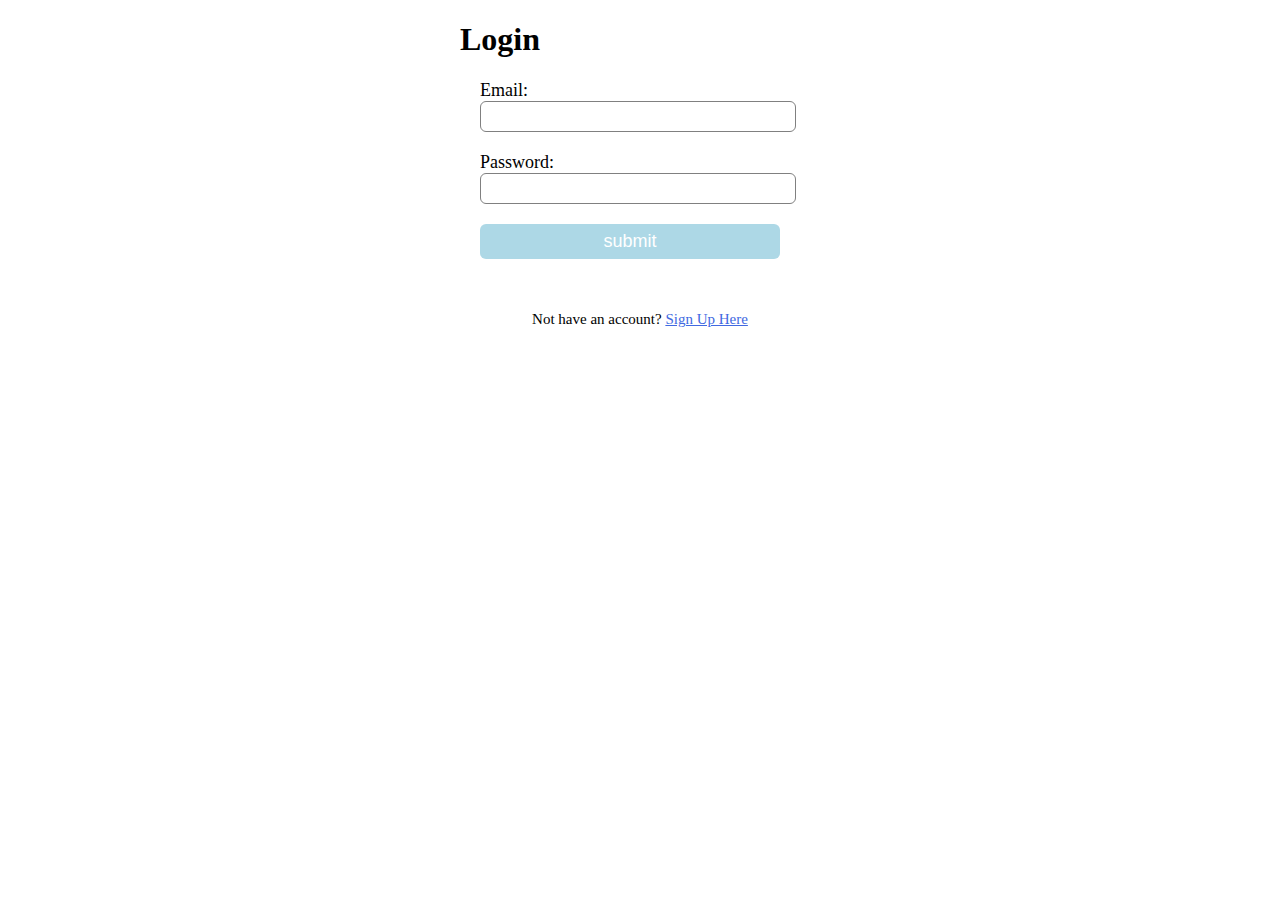
<file: login.html>
<!DOCTYPE html>
<html lang="en">
<head>
    <link rel="stylesheet" href="style.css">
   <link href="https://fonts.googleapis.com/css2?family=Roboto:wght@300&display=swap"
      rel="stylesheet">
   
</head>
<body>
    <div class="login-box">
        <h1>Login</h1>
        <form>
            <label>Email:</label>
            <input type="email"  placeholder =""/>
             <label>Password:</label>
           <input type="password" placeholder =""/> 
            <input type="button" value="submit">  

        </form>
    </div>
    <p class= "para-2" >Not have an account? <a href="sign up.html">Sign Up Here</a></p>
</body>
</html>
</file>
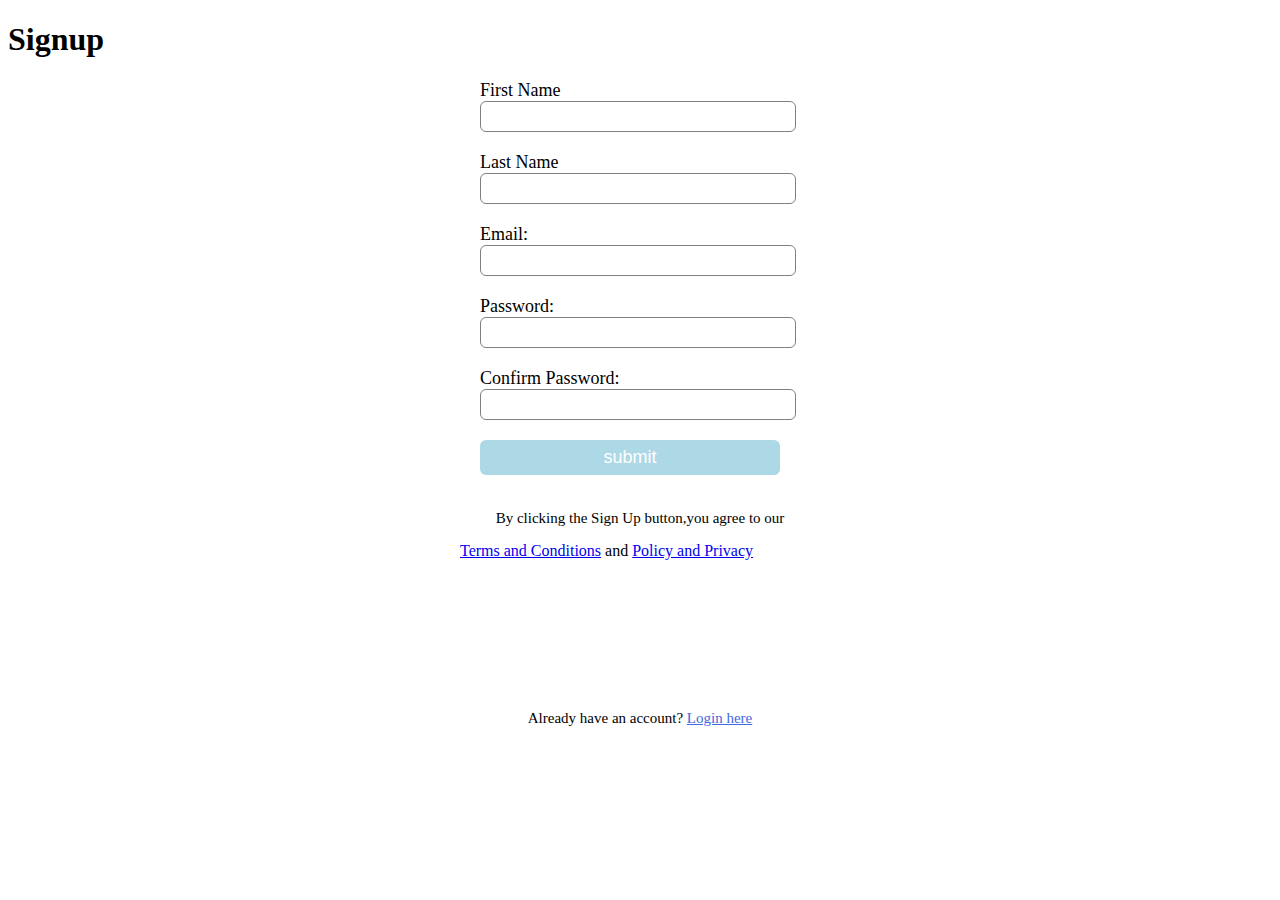
<file: sign up.html>
<!DOCTYPE html>
  <html lang="en">
  <head>
    <title>Signup</title>
   <link rel="stylesheet" href="style.css">
   <link href="https://fonts.googleapis.com/css2?family=Roboto:wght@300&display=swap"
      rel="stylesheet">
  </head>
  <body>     
    <h1>Signup</h1>  
    <div class="signup-box">
    <form>
<label>First Name</label>
<input type="text" placeholder="">
<label>Last Name</label>
<input type="text" placeholder="">
 <label>Email:</label>
 <input type="email"  placeholder =""/>
  <label>Password:</label>
<input type="password" placeholder =""/> 
 <label>Confirm Password:</label>
 <input type="password" placeholder=""/>
 <input type="button" value="submit">  
</form>
<p>By clicking the Sign Up button,you agree to our </p>
<a href="#">Terms and Conditions</a> and <a href="#">Policy and Privacy</a>
</div>
<p class="para-2">Already have an account? <a href="login.html">Login here</a></p>
</body>
  </html>
</file>
<file: style.css>
body{

background-color:#FFFFFF
font-family: "Oxygen-Regular",Sans-serif;

}
.signup-box{
width: 360px;
height: 620px;
margin: auto;
background-color: #FFFFFF;
border-radius: 3px;
}

.login-box{
width: 360px;
height: 280px;
margin: auto;
border-radius: 3px;
background-color: #ffffff;
}

h1~{
text-align: center;
padding-top: 20px;

}


h4{
text-align: center;
}

form{
width: 300px;
margin-left: 20px; 
}

form label{
display:flex;
margin-top: 20px;
    font-size: 18px;
}

form input{
width: 100%;
padding: 7px;
border:none;
border: 1px solid gray;
border-radius: 6px;
outline: none;
}

input[type="button"]{
width: 100%;
height: 35px;
margin-top: 20px;
border: none;
background-color: lightblue;
color: #FFFFFF;
font-size: 18px;
}

p{
text-align: center;
padding-top: 20px;
font-size: 15px;

}

.para-2{
text-align: center;
color: black;
font-size: 15px;
margin-top: -10px;

}

.para-2 a{

color: royalblue;



}
</file>
